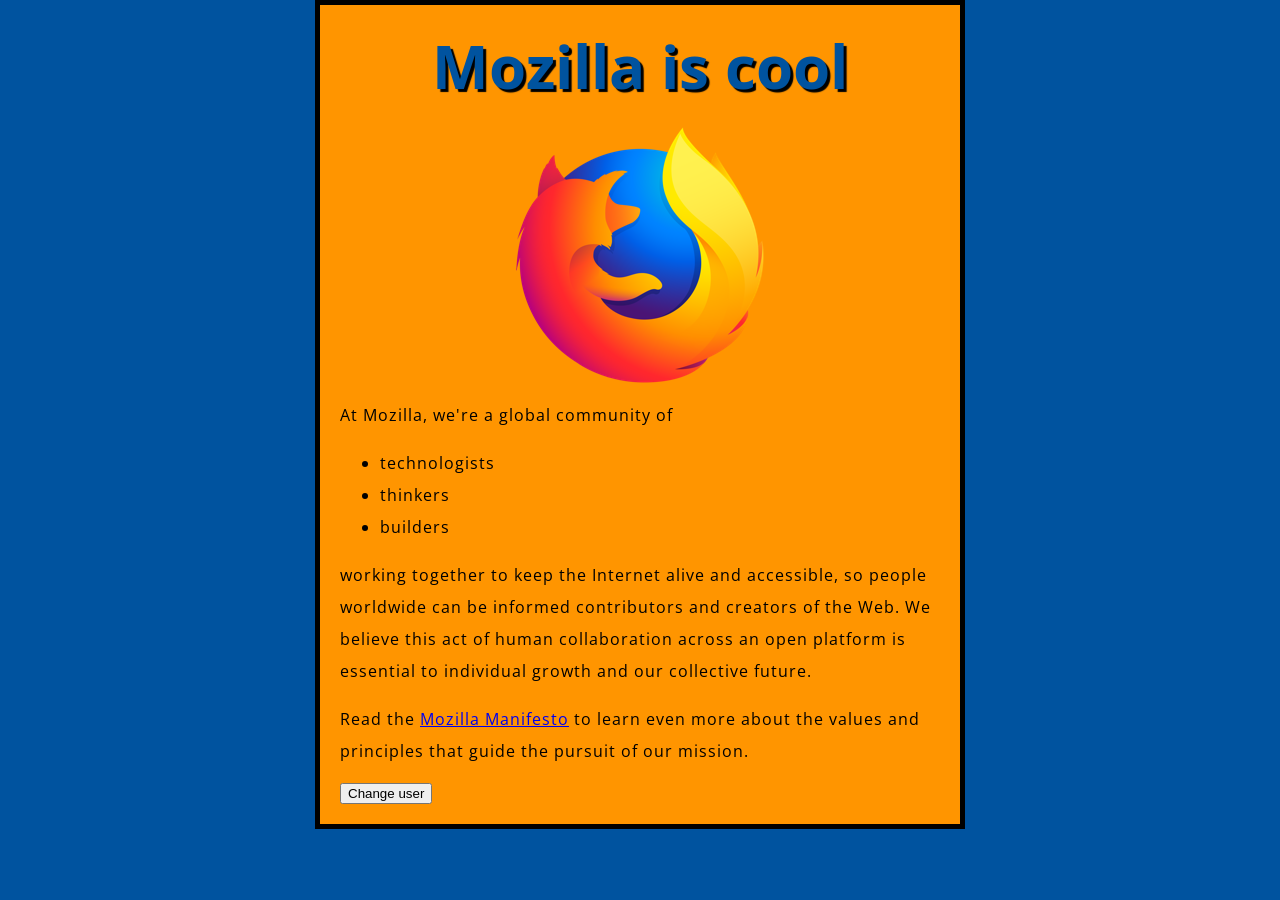
<file: MDN Course/Beginner JavaScript/index.html>
<!DOCTYPE html>
<html lang="en">
<head>
  <meta charset="utf-8">
  <title>My test page</title>
  <link href="http://fonts.googleapis.com/css?family=Open+Sans" rel="stylesheet" type="text/css">
  <link href="styles/style.css" rel="stylesheet" type="text/css">
</head>
<body>
  <h1>
    Mozilla is cool
  </h1>
  <img src="images/firefox-icon.png" alt="The Firefox logo: a flaming fox surrounding the Earth.">

  <p>
    At Mozilla, we're a global community of
  </p>

  <ul> <!-- changed to list in the tutorial -->
    <li>technologists</li>
    <li>thinkers</li>
    <li>builders</li>
  </ul>

  <p>
    working together to keep the Internet alive and accessible, so people worldwide can be informed contributors and creators of the Web. We believe this act of human collaboration across an open platform is essential to individual growth and our collective future.
  </p>

  <p>
    Read the <a href="https://www.mozilla.org/en-US/about/manifesto/">Mozilla Manifesto</a> to learn even more about the values and principles that guide the pursuit of our mission.
  </p>

  <button>
    Change user
  </button>

  <script src="scripts/main.js"></script>
</body>
</html>
</file>
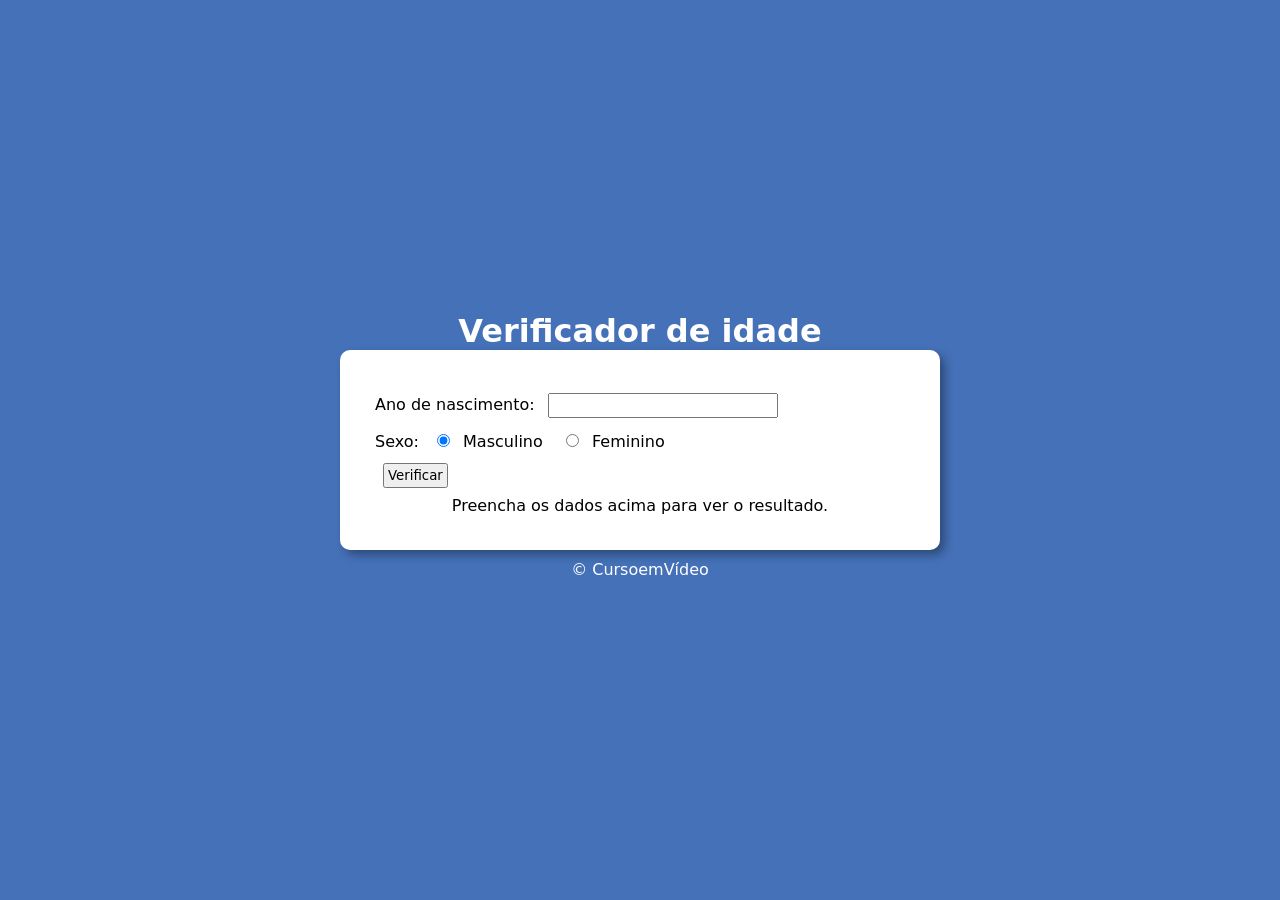
<file: desafios/desafio2.html>
<!DOCTYPE html>
<html lang="en">
<head>
    <meta charset="UTF-8">
    <meta name="viewport" content="width=device-width, initial-scale=1.0">
    <meta http-equiv="X-UA-Compatible" content="ie=edge">
    <title>Verificador de idade</title>

    <link rel="stylesheet" href="estilos/style2.css">
</head>
<body>
    
    <div id="interface">
        <header>
            <h1>
                Verificador de idade
            </h1>
        </header>

        <section>
            <div id="formulario">
                <div>
                    <label for="idanoNasc">Ano de nascimento: </label>
                        <input type="number" name="anoNasc" id="idanoNasc" required />
                </div>

                <div>
                    <label for="sexo">Sexo: </label>
                        <div class="escolhas">
                            <input type="radio" name="sexo" id="masc" checked /> <span>Masculino</span>
                        </div>

                        <div class="escolhas">
                            <input type="radio" name="sexo" id="fem" /> <span>Feminino</span>
                        </div>
                </div>

                <div>
                    <input type="submit" value="Verificar" onclick="verificar()" />
                </div>

                <output>
                    <div id="res">
                        <p>
                            Preencha os dados acima para ver o resultado.
                        </p>
                    </div>
                </output>
            </div>
        </section>

        <footer>
            <p>
                &copy; CursoemVídeo
            </p>
        </footer>
    </div>

    <script src="scripts/desafio2.js"></script>
</body>
</html>
</file>
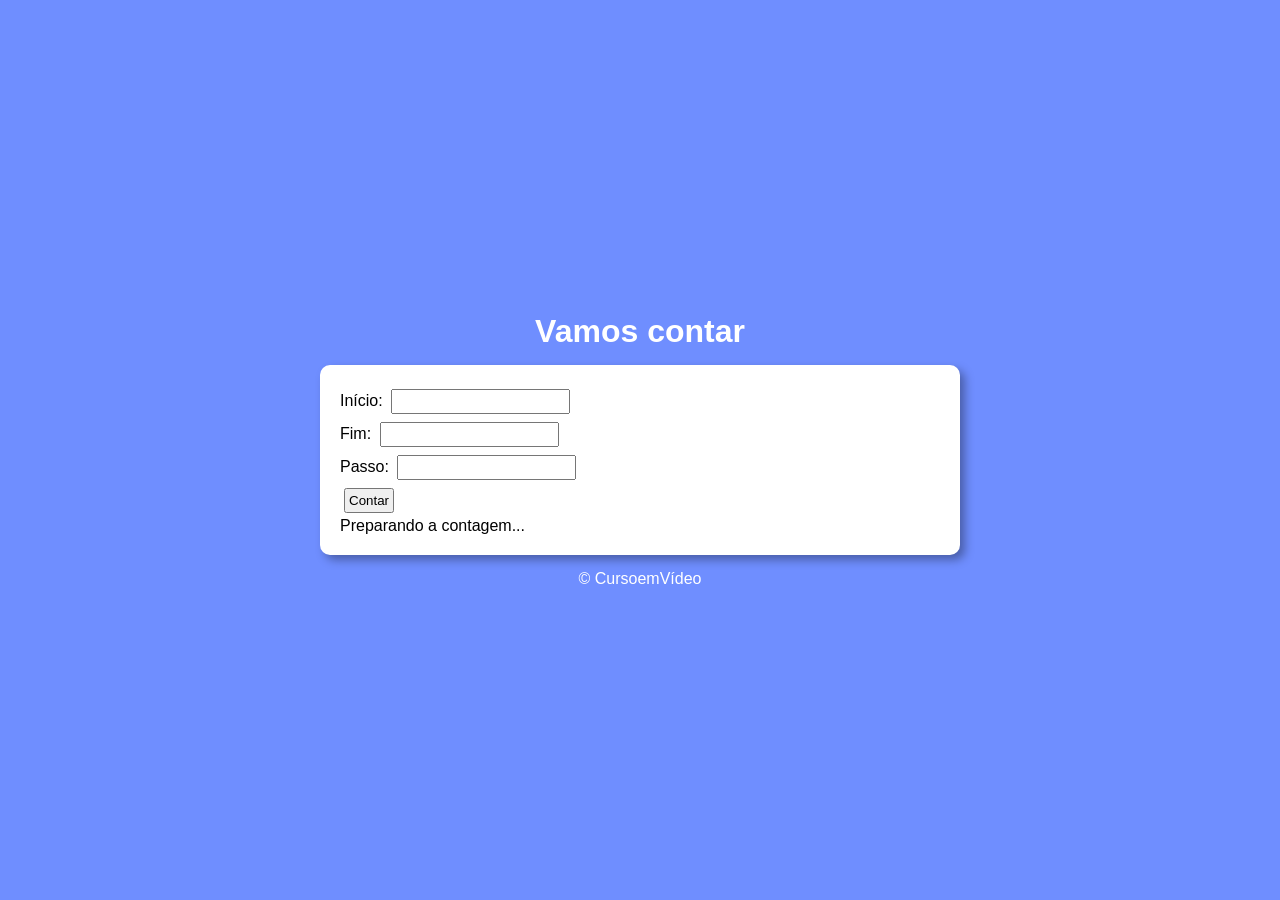
<file: desafios/desafio3.html>
<!DOCTYPE html>
<html lang="pt-br">
<head>
    <meta charset="UTF-8">
    <meta name="viewport" content="width=device-width, initial-scale=1.0">
    <meta http-equiv="X-UA-Compatible" content="ie=edge">
    <title>Super contador</title>

    <link rel="stylesheet" href="estilos/style3.css">
</head>
<body>
    
    <div>
        <header>
            <h1>
                Vamos contar
            </h1>
        </header>

        <section>
            <div id="dados">
                <div>
                    <label for="idinicio">Início: </label>
                        <input type="number" name="inicio" id="idinicio" required>
                </div>

                <div>
                    <label for="idfim">Fim: </label>
                        <input type="number" name="Fim" id="idfim" required>
                </div>

                <div>
                    <label for="idpasso">Passo: </label>
                        <input type="text" name="passo" id="idpasso" required>
                </div>

                <div>
                    <input type="submit" value="Contar" onclick="contar()">
                </div>
            </div>

            <output id="res">
                <p>
                    Preparando a contagem...
                </p>

                <p id="cont"></p>
            </output>
        </section>

        <footer>
            <p>
                &copy; CursoemVídeo
            </p>
        </footer>
    </div>

    <script src="scripts/desafio3.js"></script>

</body>
</html>
</file>
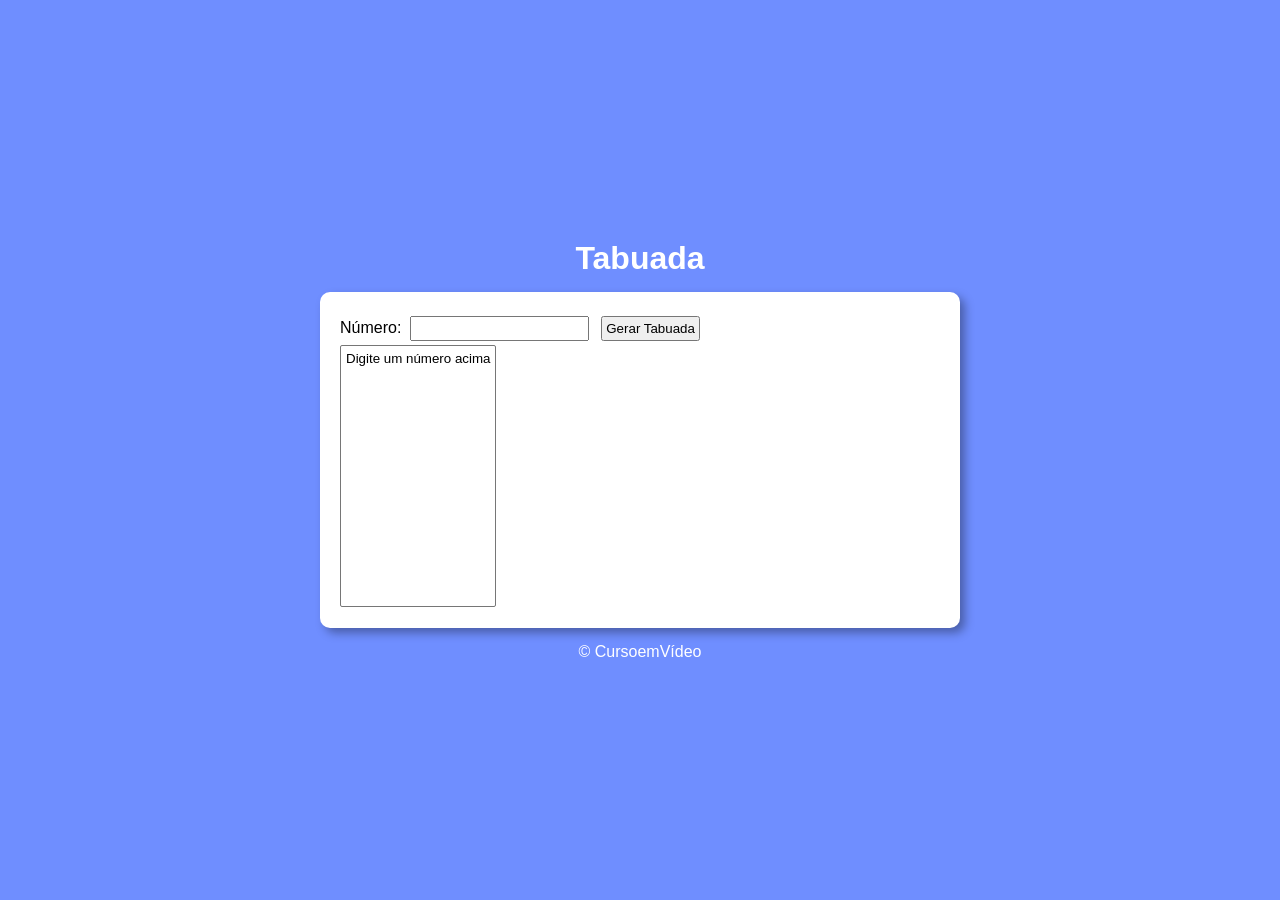
<file: desafios/desafio4.html>
<!DOCTYPE html>
<html lang="pt-br">
<head>
    <meta charset="UTF-8">
    <meta name="viewport" content="width=device-width, initial-scale=1.0">
    <meta http-equiv="X-UA-Compatible" content="ie=edge">
    <title>Tabuada</title>

    <link rel="stylesheet" href="estilos/style4.css">
</head>
<body>
    
    <div>
        <header>
            <h1>
                Tabuada
            </h1>
        </header>

        <section>
            <div>
                <p>
                    Número: <input type="number" name="num" id="idnum" required>

                    <input type="submit" value="Gerar Tabuada" onclick="Tabuada()">
                </p>

                <output id="res">
                    <select name="tab" id="idtab" size="10">
                        <option>Digite um número acima</option>
                    </select>
                </output>
            </div>
        </section>

        <footer>
            <p>
                &copy; CursoemVídeo
            </p>
        </footer>
    </div>

    <script src="scripts/desafio4.js"></script>

</body>
</html>
</file>
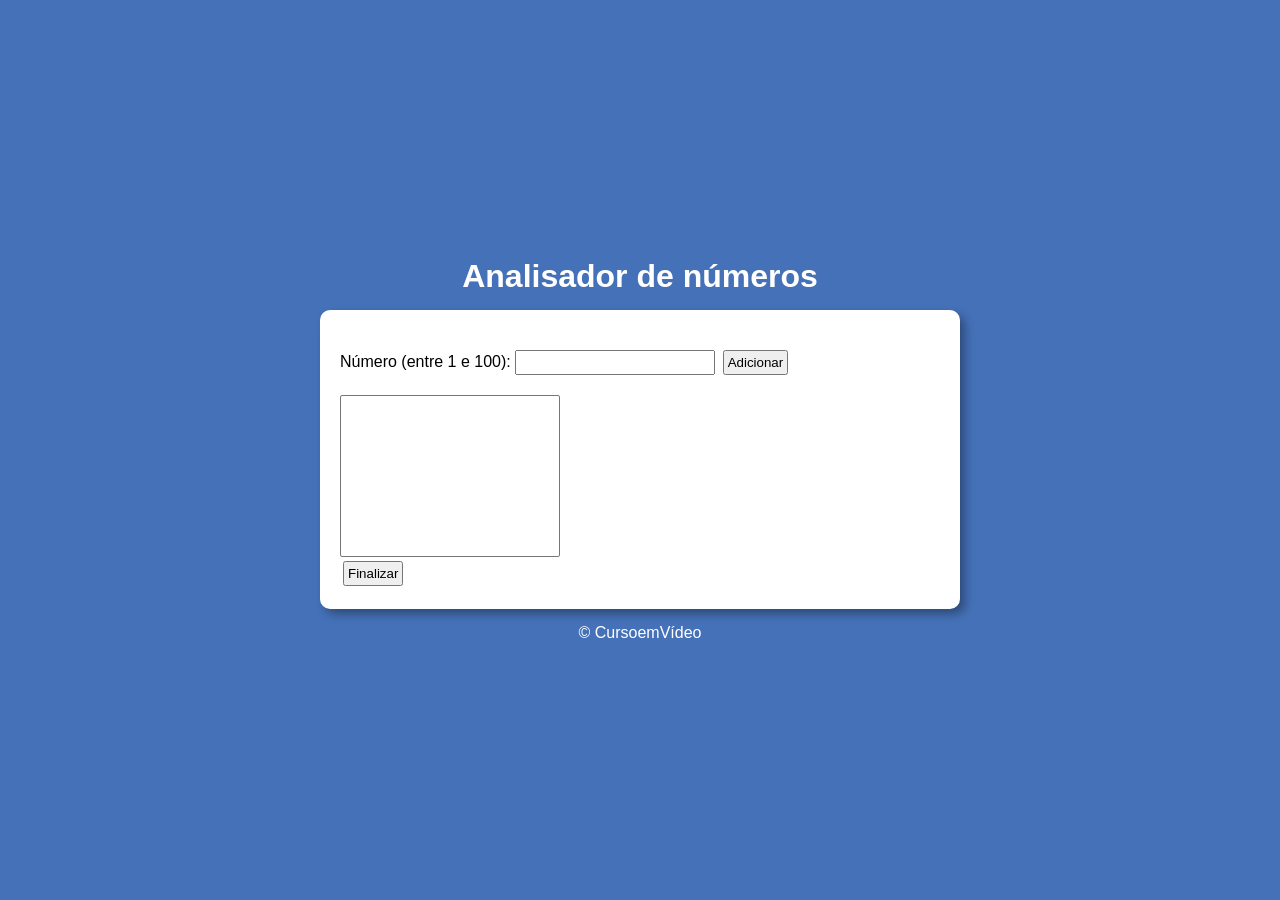
<file: desafios/desafio5.html>
<!DOCTYPE html>
<html lang="pt-br">
<head>
    <meta charset="UTF-8">
    <meta name="viewport" content="width=device-width, initial-scale=1.0">
    <meta http-equiv="X-UA-Compatible" content="ie=edge">

    <title>Analisador de números</title>

    <link rel="stylesheet" href="estilos/style5.css">
</head>
<body onload="carregar()">
    <div id="interface">
        <header>
            <h1>
                Analisador de números
            </h1>
        </header>

        <section>
            <div>
                <p>
                    <label for="idnum">Número (entre 1 e 100): </label>
                        <input type="number" name="num" id="idnum" required>
                        <input type="submit" value="Adicionar" onclick="AdicionandoNum()">
                </p>

                <div>
                    <select name="valores" id="idvalores" size="10">
                        <!-- Entrada de dados -->
                    </select>
                </div>

                <div>
                    <input type="submit" value="Finalizar" onclick="Analisar()">
                </div>

                <output id="saida">
                    
                </output>
            </div>
        </section>

        <footer>
            <p>
                &copy; CursoemVídeo
            </p>
        </footer>
    </div>

    <script src="scripts/desafio5.js"></script>
</body>
</html>
</file>
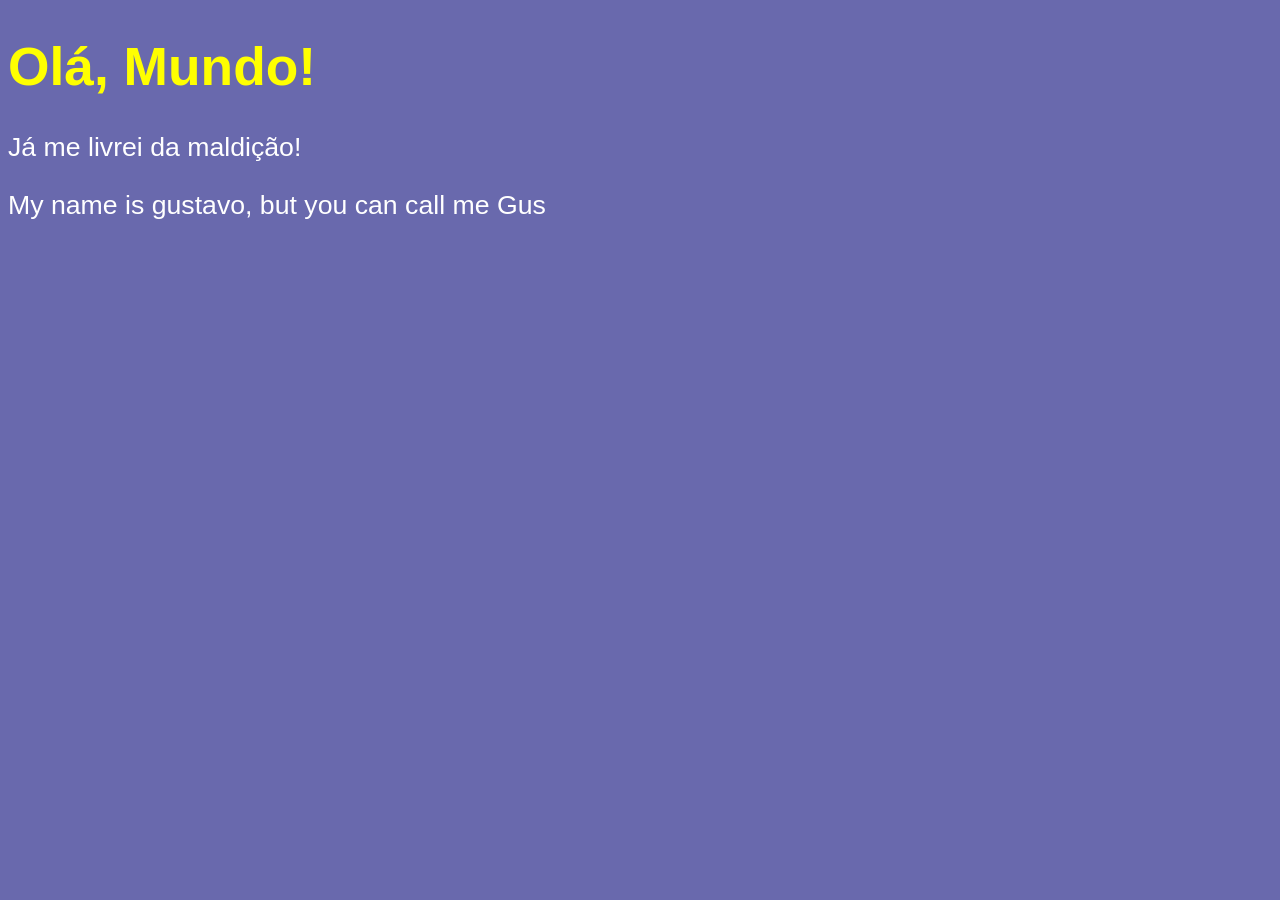
<file: exercicios/ex001.html>
<!DOCTYPE html>
<html lang="pt-br">
<head>
    <meta charset="UTF-8">
    <meta name="viewport" content="width=device-width, initial-scale=1.0">
    <title>
        Meu "primeiro" programa...
    </title>

    <style>
        body {
            background-color: rgb(105, 105, 173);
            color: white;
            font: normal 20pt Arial, sans-serif;
        }

        h1 {
            color: yellow;
        }
    </style>
</head>
<body>
    <h1>
        Olá, Mundo!
    </h1>

    <p>
        Já me livrei da maldição!
    </p>

    <p>
        My name is gustavo, but you can call me Gus
    </p>

    <script>
        window.alert('Minha primeira mensagem!')

        window.confirm('Está gostando de JavaScript?') // Janela de confirmação (Ok ou Cancelar)

        window.prompt('Qual é seu nome?') // Vai perguntar o nome...
    </script>
</body>
</html>
</file>
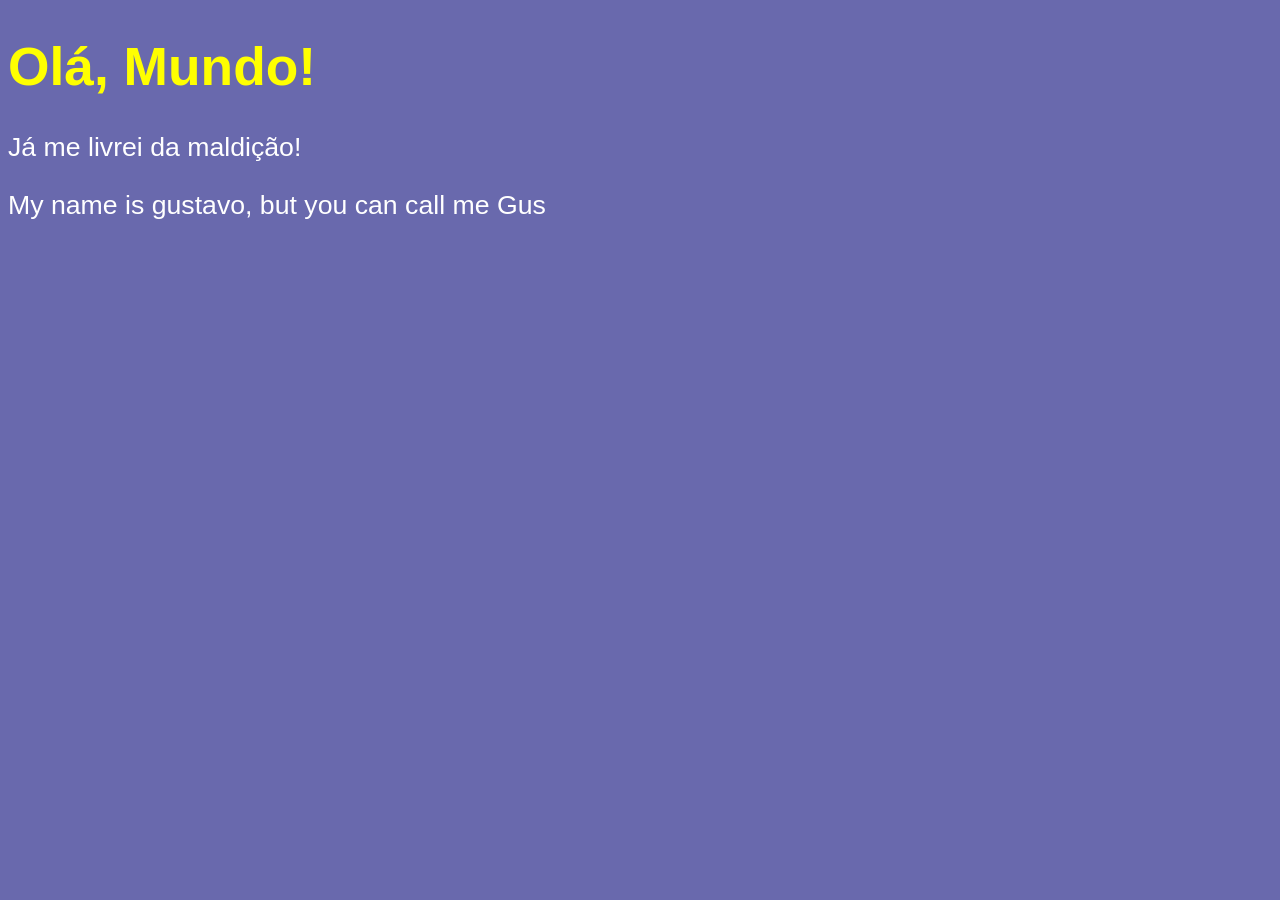
<file: exercicios/ex002.html>
<!DOCTYPE html>
<html lang="pt-br">
<head>
    <meta charset="UTF-8">
    <meta name="viewport" content="width=device-width, initial-scale=1.0">
    <title>
        Meu "primeiro" programa...
    </title>

    <style>
        body { /* Comentário em CSS */
            background-color: rgb(105, 105, 173);
            color: white;
            font: normal 20pt Arial, sans-serif;
        }

        h1 {
            color: yellow;
        }
    </style>
</head>
<body>
    <h1>
        Olá, Mundo! <!-- Comentário em HTML -->
    </h1>

    <p>
        Já me livrei da maldição!
    </p>

    <p>
        My name is gustavo, but you can call me Gus
    </p>

    <script>
        var nome = window.prompt('Qual é seu nome?') // Vai perguntar o nome

        window.alert('É um grande prazer te conhecer, ' + nome) // Concatenação
    </script>
</body>
</html>
</file>
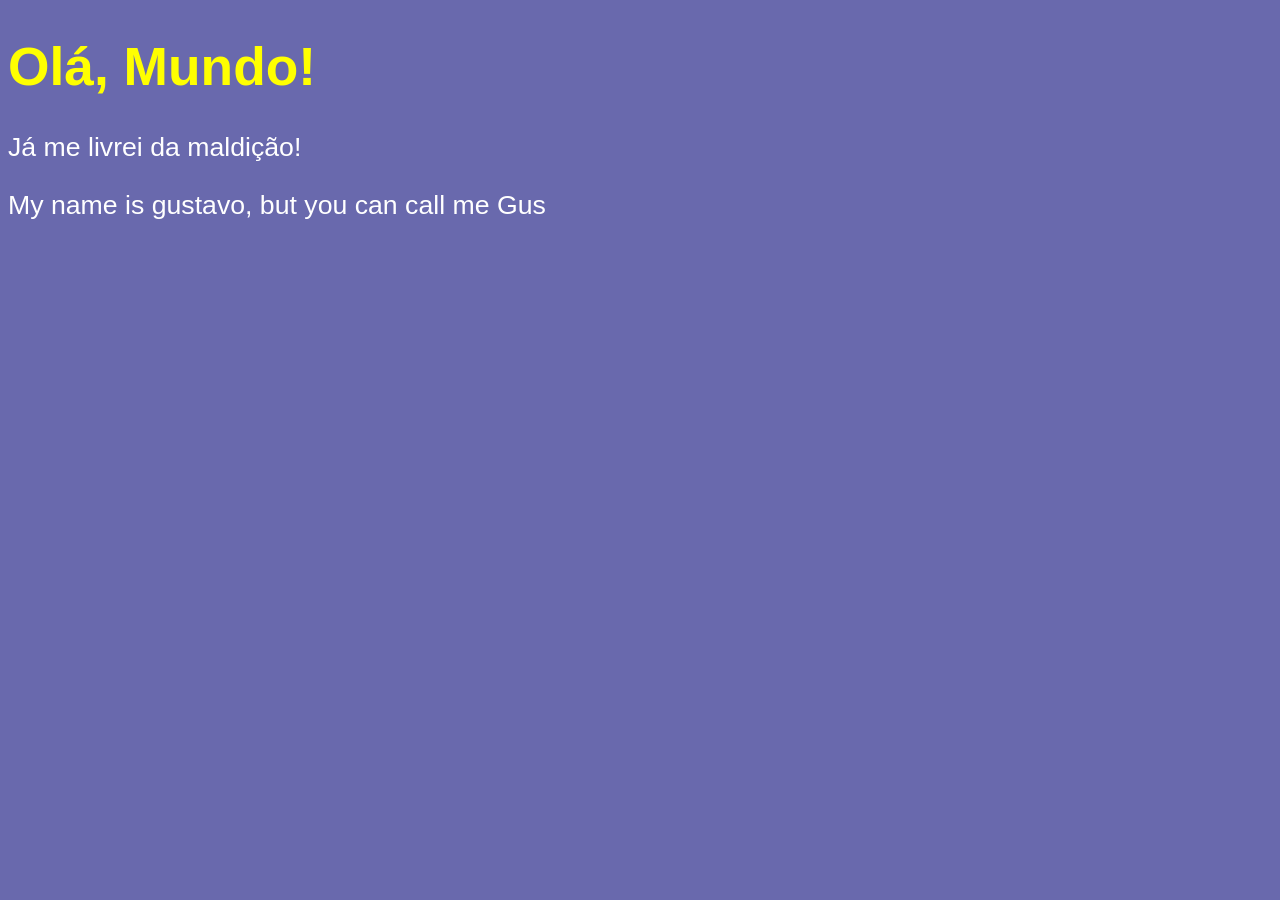
<file: exercicios/ex003.html>
<!DOCTYPE html>
<html lang="pt-br">
<head>
    <meta charset="UTF-8">
    <meta name="viewport" content="width=device-width, initial-scale=1.0">
    <title>
        Meu "primeiro" programa...
    </title>

    <style>
        body { /* Comentário em CSS */
            background-color: rgb(105, 105, 173);
            color: white;
            font: normal 20pt Arial, sans-serif;
        }

        h1 {
            color: yellow;
        }
    </style>
</head>
<body>
    <h1>
        Olá, Mundo! <!-- Comentário em HTML -->
    </h1>

    <p>
        Já me livrei da maldição!
    </p>

    <p>
        My name is gustavo, but you can call me Gus
    </p>

    <script>
        var n1 = Number(window.prompt('Digite um número:')) // String
        var n2 = Number(window.prompt('Digite outro número:')) // String
        var s = n1 + n2

        window.alert(`A soma dos valores ${n1} e ${n2} é igual a ${s}`)
        // (number + number) para adição
        // (string + string) para concatenação
    </script>
</body>
</html>
</file>
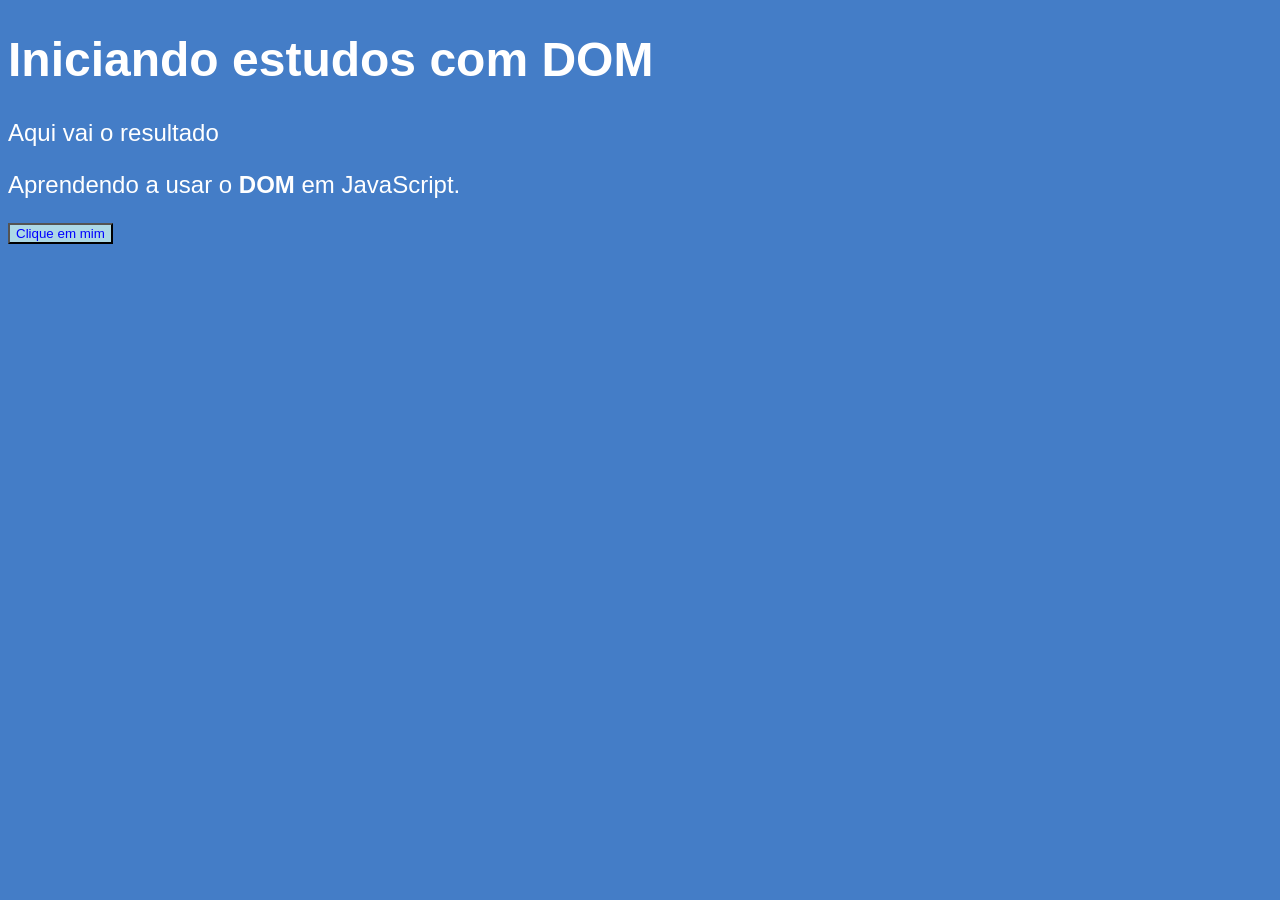
<file: exercicios/ex005.html>
<!DOCTYPE html>
<html lang="pt-br">
<head>
    <meta charset="UTF-8">
    <meta name="viewport" content="width=device-width, initial-scale=1.0">
    <title>Primeiros passos com DOM</title>

    <style>
        body {
            background-color: rgb(68, 125, 199);
            color: white;
            font: normal 18pt Arial;
        }
    </style>
</head>
<body>
    
    <h1>
        Iniciando estudos com DOM
    </h1>

    <p>
        Aqui vai o resultado
    </p>

    <p>
        Aprendendo a usar o <strong>DOM</strong> em JavaScript.
    </p>

    <button id="button" style="display: block;">
        Clique em mim
    </button>

    <script>
        var corpo = window.document.body
        var p1 = window.document.getElementsByTagName('p')[1]
        /*
        var button = window.document.getElementById('button')
        button.style.background = 'lightblue'
        button.innerText = 'Estou aguardando...'
        */
       var button = window.document.querySelector('button#button')
       button.style.background = 'lightblue'
       button.style.color = 'blue'

    </script>

</body>
</html>
</file>
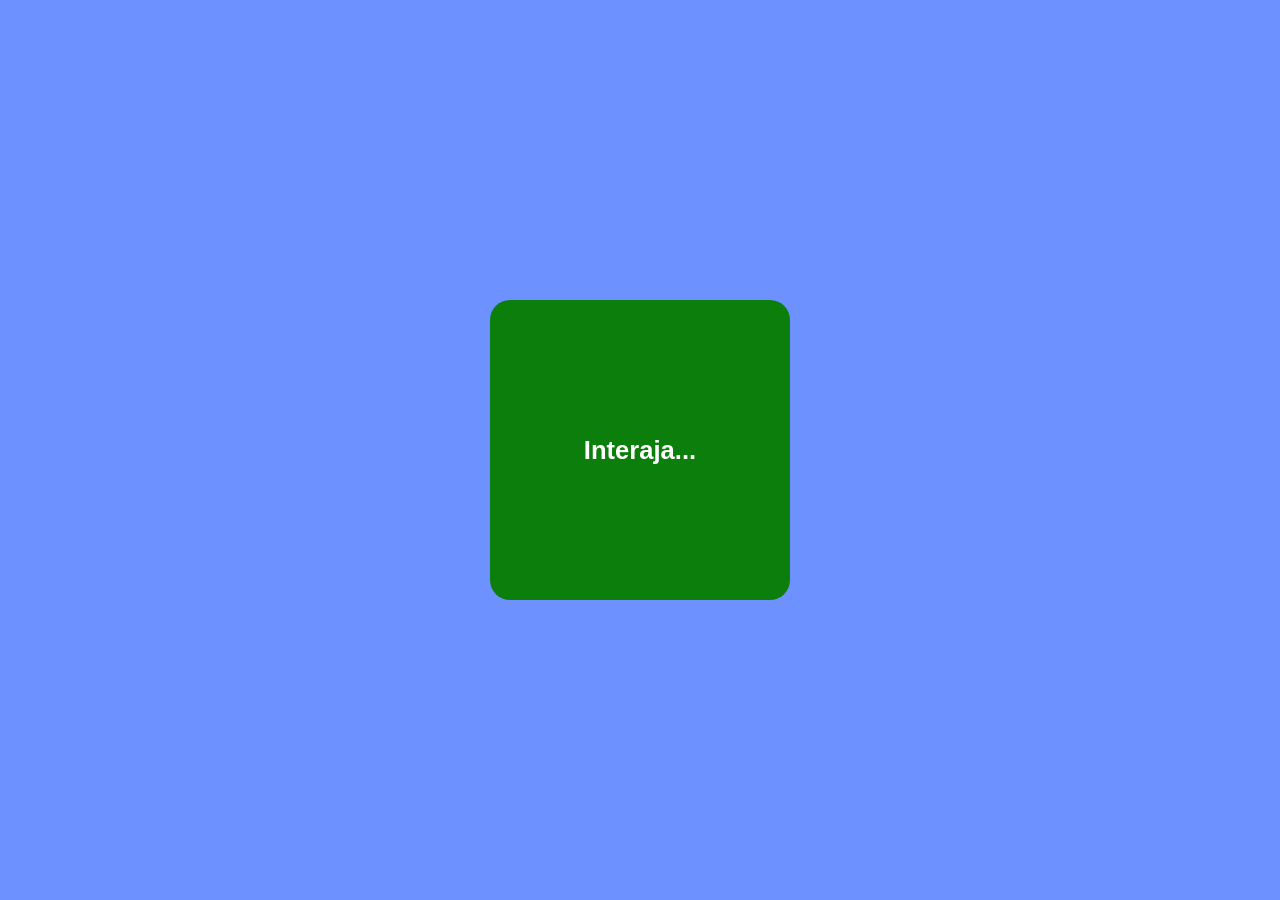
<file: exercicios/ex006.html>
<!DOCTYPE html>
<html lang="en">
<head>
    <meta charset="UTF-8">
    <meta name="viewport" content="width=device-width, initial-scale=1.0">
    <meta http-equiv="X-UA-Compatible" content="ie=edge">
    <title>Eventos DOM</title>

    <style>
        * {
            padding: 0;
            margin: 0;
        }

        body {
            height: 100vh;
        }

        div#interface{
            background-color: rgb(109, 146, 255);

            display: flex;
            justify-content: center;
            align-items: center;

            height: 100%;
        }

        div#area {
            background-color: rgb(12, 126, 12);
            color: white;
            font: bold 1.6em Arial;

            width: 300px;
            height: 300px;

            border-radius: 20px;

            display: flex;
            justify-content: center;
            align-items: center;
        }
    </style>
</head>
<body>
    
    <div id="interface">
        <div id="area">
            Interaja...
        </div>
    </div>

    <script>
        var div = window.document.getElementById('area')
        div.addEventListener('click', clicar)
        div.addEventListener('mouseenter', entrou)
        div.addEventListener('mouseout', saiu)

        function clicar() {
            div.innerText = 'Clicou!'
            div.style.background = 'red'
        }

        function entrou() {
            div.innerText = 'Entrou!'
            div.style.background = 'rgb(12, 126, 12)'
        }

        function saiu() {
            div.innerText = 'Saiu!'
            div.style.background = 'rgb(12, 126, 12)'
        }
    </script>

</body>
</html>
</file>
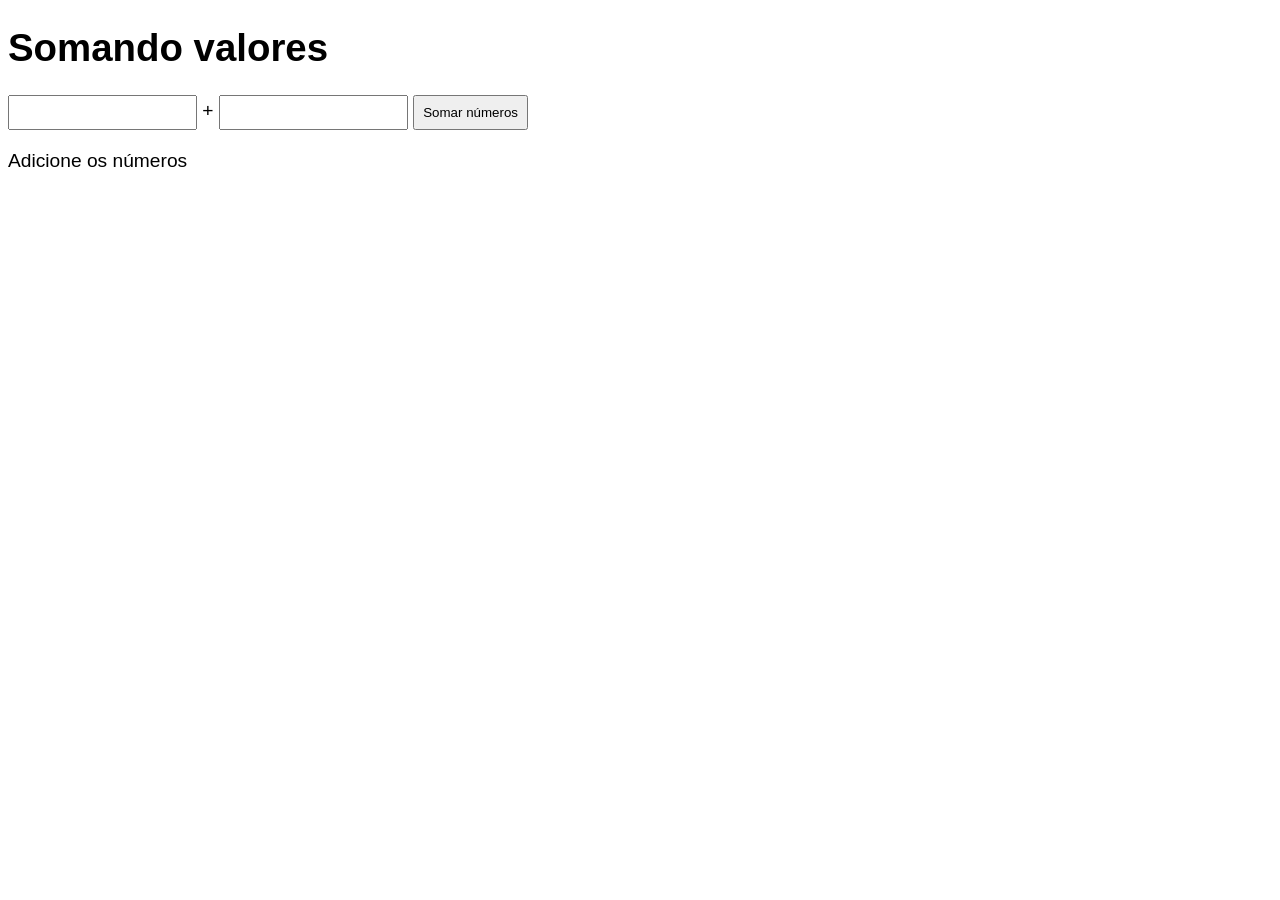
<file: exercicios/ex007.html>
<!DOCTYPE html>
<html lang="pt-br">
<head>
    <meta charset="UTF-8">
    <meta name="viewport" content="width=device-width, initial-scale=1.0">
    <meta http-equiv="X-UA-Compatible" content="ie=edge">
    <title>Somando Números</title>

    <style>
        body {
            font: normal 1.2em Arial;
        }

        div {
            padding: 20px;
            margin: 20px;
        }

        input {
            padding: 8px;
        }
    </style>
</head>
<body>
    
    <h1>
        Somando valores
    </h1>

    <input type="text" name="txtn1" id="idtxtn1"> +
    <input type="text" name="txtn2" id="idtxtn2">
    <input type="submit" value="Somar números" onclick="somar()">

    <output id="res" style="display: block;margin-top: 20px;">
        Adicione os números
    </output>

    <script>
        function somar() {
            var tn1 = window.document.getElementById('idtxtn1')
            var tn2 = window.document.querySelector('input#idtxtn2')

            var res = window.document.getElementById('res')
            var n1 = Number(tn1.value)
            var n2 = Number(tn2.value)
            var s = n1 + n2
            res.innerText = `A soma entre ${n1} e ${n2} é igual a ${s}`
        }

    </script>

</body>
</html>
</file>
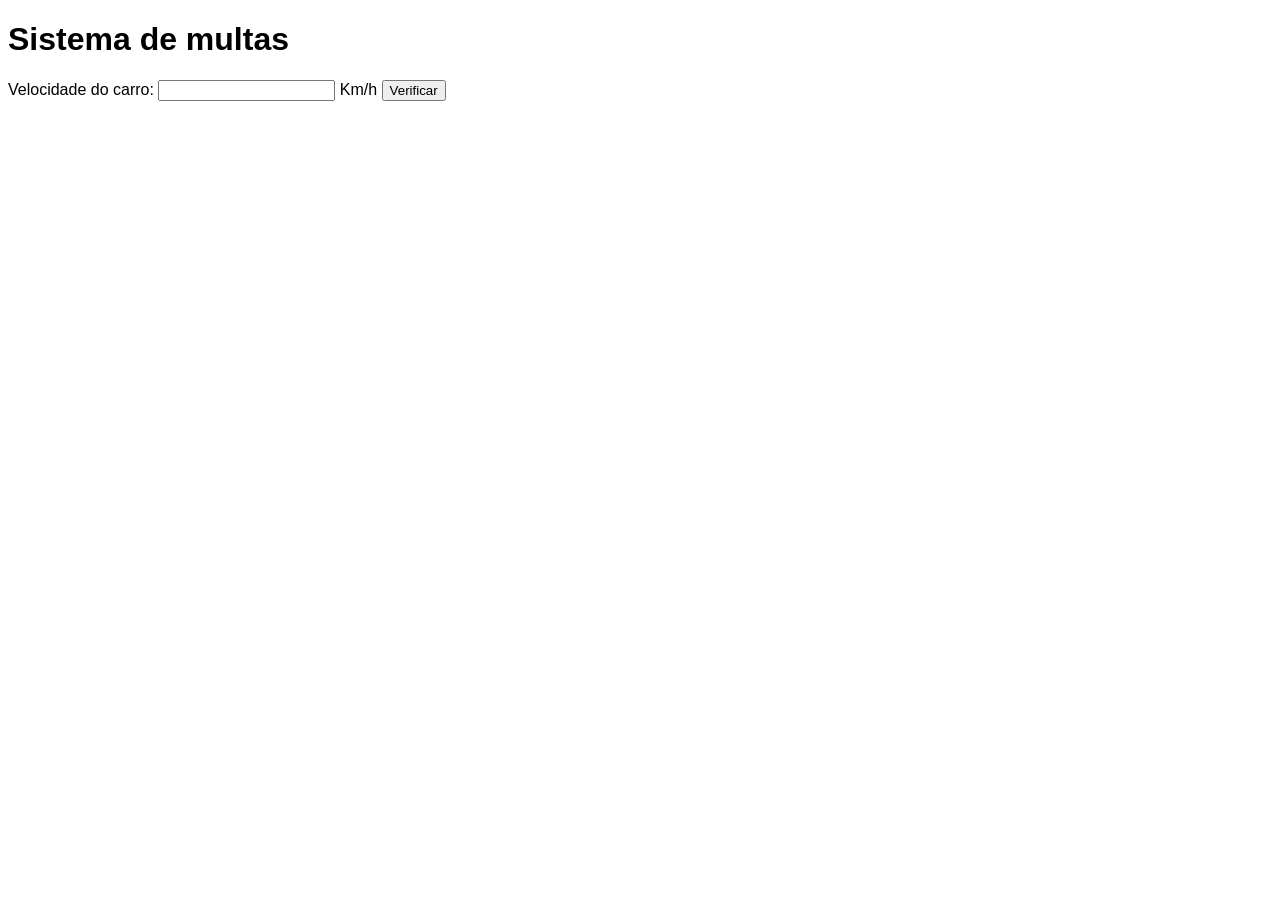
<file: exercicios/ex010.html>
<!DOCTYPE html>
<html lang="pt-br">
<head>
    <meta charset="UTF-8">
    <meta name="viewport" content="width=device-width, initial-scale=1.0">
    <meta http-equiv="X-UA-Compatible" content="ie=edge">
    <title>DETRAN</title>

    <style>
        body {
            font: normal 1em Arial;
        }
    </style>
</head>
<body>
    <h1>
        Sistema de multas
    </h1>

    <label for="idvel">Velocidade do carro: </label> <input type="number" name="vel" id="idvel"> <span>Km/h</span>
    <input type="submit" value="Verificar" onclick="calcular()">

    <output id="res" style="display: block; margin-top: 10px;">

    </output>

    <script>
        function calcular() {
            var vel = window.document.getElementById('idvel')
            var velval = Number(vel.value)
            var res = window.document.querySelector('output#res')

            if (velval > 60) {
                res.innerHTML = `<p>A velocidade <strong>${velval}Km/h</strong> está acima da faixa. <strong>MULTADO!</strong></p>`
            } else {
                res.innerHTML = `<p>A velocidade <strong>${velval}Km/h</strong> está na faixa correta de velocidade.</p>`
            }

            res.innerHTML += '<p>Dirija com segurança sempre.</p>'
        }
    </script>
</body>
</html>
</file>
<file: MDN Course/Beginner JavaScript/styles/style.css>
html {
  font-size: 10px;
  font-family: 'Open Sans', sans-serif;
}


h1 {
  font-size: 60px;
  text-align: center;
}

p, li {
  font-size: 16px;
  line-height: 2;
  letter-spacing: 1px;
}


html {
  background-color: #00539F;
}

body {
  width: 600px;
  margin: 0 auto;
  background-color: #FF9500;
  padding: 0 20px 20px 20px;
  border: 5px solid black;
}

h1 {
  margin: 0;
  padding: 20px 0;
  color: #00539F;
  text-shadow: 3px 3px 1px black;
}

img {
  display: block;
  margin: 0 auto;
}
</file>
<file: desafios/estilos/style2.css>
@charset "UTF-8";

* {
    padding: 0;
    margin: 0;

    font-family: system-ui, -apple-system, BlinkMacSystemFont, 'Segoe UI', Roboto, Oxygen, Ubuntu, Cantarell, 'Open Sans', 'Helvetica Neue', sans-serif;

    box-sizing: border-box;
}

body {
    background-color: rgb(69, 113, 184);
    color: white;

    width: 100vw;
    height: 100vh;

    display: flex;
    justify-content: center;
    align-items: center;
}

header, footer {
    text-align: center;
}

section {
    background-color: white;
    color: black;

    width: 80vw;
    max-width: 600px;
    padding: 20px;

    border-radius: 10px;

    box-shadow: 5px 5px 10px rgba(0, 0, 0, 0.341);
}

div#formulario {
    margin: 15px;
}

input {
    padding: 3px;
    margin: 8px;
}

input#idanoNasc {
    width: 230px;
}

div.escolhas {
    display: inline;
    margin: 0px 5px;
}

output {
    display: flex;
    justify-content: center;
    align-items: center;
}

footer {
    padding: 10px;
}
</file>
<file: desafios/estilos/style3.css>
@charset "UTF-8";

* {
    padding: 0;
    margin: 0;
}

body {
    background-color: rgb(111, 142, 255);
    color: white;

    width: 100vw;
    height: 100vh;

    font: normal 1em Arial;

    display: flex;
    justify-content: center;
    align-items: center;
}

div#interface {
    text-align: center;
}

header, footer {
    padding: 15px;
    text-align: center;
}

section {
    background-color: white;
    color: black;

    width: 80vw;
    max-width: 600px;
    padding: 20px;
    box-shadow: 5px 5px 10px rgba(0, 0, 0, 0.338);

    border-radius: 10px;
}

input {
    padding: 3px;
    margin: 4px;
}
</file>
<file: desafios/estilos/style4.css>
@charset "UTF-8";

* {
    padding: 0;
    margin: 0;
}

body {
    background-color: rgb(111, 142, 255);
    color: white;

    width: 100vw;
    height: 100vh;

    font: normal 1em Arial;

    display: flex;
    justify-content: center;
    align-items: center;
}

div#interface {
    text-align: center;
}

header, footer {
    padding: 15px;
    text-align: center;
}

section {
    background-color: white;
    color: black;

    width: 80vw;
    max-width: 600px;
    padding: 20px;
    box-shadow: 5px 5px 10px rgba(0, 0, 0, 0.338);

    border-radius: 10px;
}

input {
    padding: 3px;
    margin: 4px;
}

option {
    padding: 5px;
}
</file>
<file: desafios/estilos/style5.css>
@charset "UTF-8";

* {
    padding: 0;
    margin: 0;
}

body {
    background-color: rgb(69, 113, 184);
    color: white;

    width: 100vw;
    height: 100vh;

    font: normal 1em Arial;

    display: flex;
    justify-content: center;
    align-items: center;
}

header, footer {
    padding: 15px;
    text-align: center;
}

section {
    background-color: white;
    color: black;

    width: 80vw;
    max-width: 600px;
    padding: 20px;
    box-shadow: 5px 5px 10px rgba(0, 0, 0, 0.338);

    border-radius: 10px;
}

input {
    padding: 3px;
    margin: 3px;
}

input#idnum {
    width: 190px;
    margin: 20px 0px;
}


select {
    width: 220px;
}

option {
    padding: 5px;
}

output p {
    margin: 15px 0px;
}
</file>
